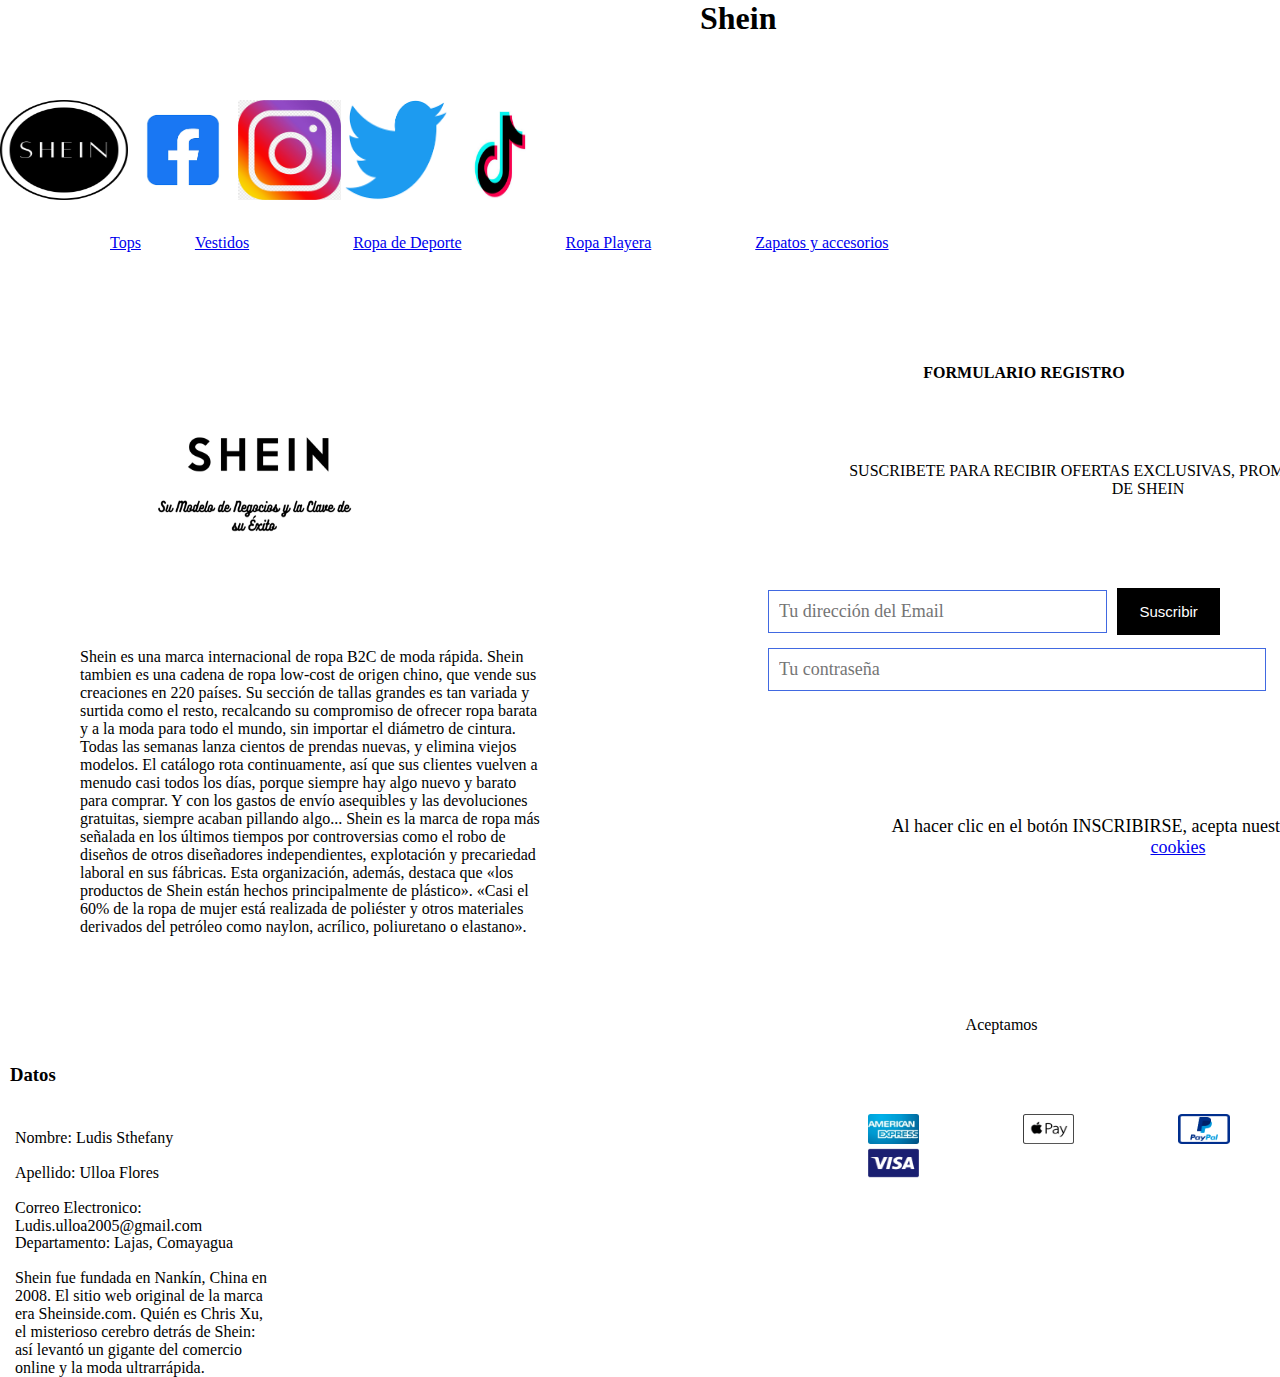
<file: index.html>
<!DOCTYPE html>
<html lang="es">
<head>
    <meta charset="UTF-8">
    <meta http-equiv="X-UA-Compatible" content="IE=edge">
    <meta name="viewport" content="width=device-width, initial-scale=1.0">
    <meta name="description" content="Trabajo de colores de shein">
    <title>Shein</title>
    <link rel="stylesheet" href="Colores.css">
    <link rel="shortcut icon" href="jenny.png" type="image/x-icon">
</head>
<body>
    <h1>Shein</h1>
    <header>
      <img class="she" src="sase.png">
      <img class="pe" src="facebook.png">
      <img class="sa" src="instagram.png">
      <img class="tui" src="tui.png">
      <img class="ti" src="tik tok.jpg">
<br>
    </header>
    <nav class="nav">
      <a class="sa" href="tops.png">Tops</a>
      <a class="se" href="vestidos.png">Vestidos</a>
      <a class="si" href="deporte.png">Ropa de Deporte</a>
      <a class="so" href="ropa playera.png">Ropa Playera</a>
      <a class="su" href="zapaador.png">Zapatos y accesorios</a>
    </nav>
    <main class="main">
    <section class="section">
      <img class="img" src="logoooo.png">
      <p>Shein es una marca internacional de ropa B2C de moda rápida.
        Shein tambien es una cadena de ropa low-cost de origen chino, que vende sus creaciones en 220 países.
        Su sección de tallas grandes es tan variada y surtida como el resto, recalcando su compromiso de ofrecer ropa barata y
         a la moda para todo el mundo, sin importar el diámetro de cintura.
         Todas las semanas lanza cientos de prendas nuevas, y elimina viejos modelos. El catálogo rota continuamente, 
         así que sus clientes vuelven a menudo casi todos los días, porque siempre hay algo nuevo y barato para comprar.
          Y con los gastos de envío asequibles y las devoluciones gratuitas, siempre acaban pillando algo...
          Shein es la marca de ropa más señalada en los últimos tiempos por controversias como el robo de diseños de otros
         diseñadores independientes, explotación y precariedad laboral en sus fábricas.
         Esta organización, además, destaca que «los productos de Shein están hechos principalmente de plástico». «Casi el 
         60% de la ropa de mujer está realizada de poliéster y otros materiales derivados del petróleo como naylon, acrílico,
          poliuretano o elastano».
      </p><br>
    </section>
    <aside class="aside">
      <h4 class="tv">FORMULARIO REGISTRO</h4>
      <p class="ull">SUSCRIBETE PARA RECIBIR OFERTAS EXCLUSIVAS, PROMOCIONES Y NOTICIAS DE SHEIN</p>
      <input class="aside2" type="email" name="correo" id="correo" placeholder="Tu dirección del Email"><input class="jaja" type="submit" value="Suscribir"> 
      <input class="jjj" type="password" name="correo" id="correo" placeholder="Tu contraseña">
      <p class="pv">Al hacer clic en el botón INSCRIBIRSE, acepta nuestra<a href="#">Politica de privacidad y cookies</a></p>
      <p class="jaje">Aceptamos</p>
      <img class="lilo" src="amer.png">
      <img class="lilo" src="paypay.png">
      <img class="lilo" src="pay.png">
      <img class="lilo" src="visa.png">
    </aside></main>
    <footer>
      <h3>Datos</h3>
      <p class="da">Nombre: Ludis Sthefany</p>
      <p class="da">Apellido: Ulloa Flores</p>
      <p class="da">Correo Electronico: Ludis.ulloa2005@gmail.com</p>
      <p class="da">Departamento: Lajas, Comayagua</p>
      <p class="da">Shein fue fundada en Nankín, China en 2008. El sitio web original de la marca era Sheinside.com.
        Quién es Chris Xu, el misterioso cerebro detrás de Shein: así levantó un gigante del comercio 
        online y la moda ultrarrápida.</p>
    </footer>
  
</body>
</html>
</file>
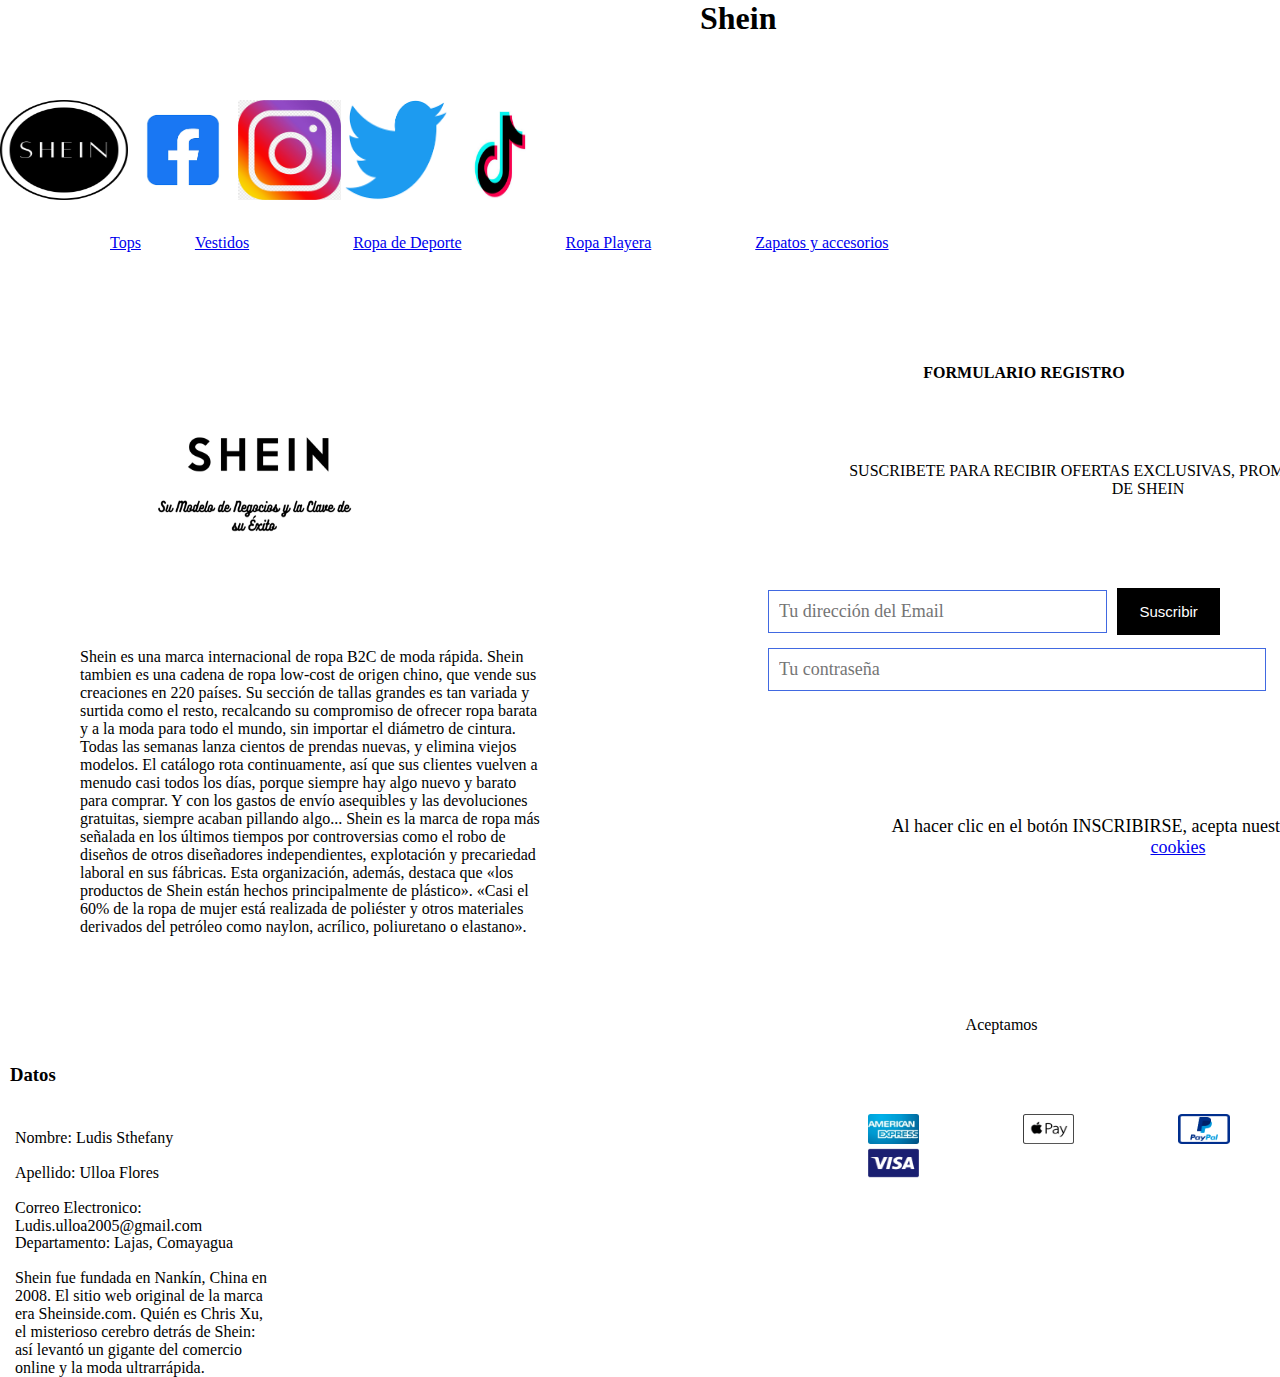
<file: Shein.html>
<!DOCTYPE html>
<html lang="es">
<head>
    <meta charset="UTF-8">
    <meta http-equiv="X-UA-Compatible" content="IE=edge">
    <meta name="viewport" content="width=device-width, initial-scale=1.0">
    <meta name="description" content="Trabajo de colores de shein">
    <title>Shein</title>
    <link rel="stylesheet" href="Colores.css">
    <link rel="shortcut icon" href="jenny.png" type="image/x-icon">
</head>
<body>
    <h1>Shein</h1>
    <header>
      <img class="she" src="sase.png">
      <img class="pe" src="facebook.png">
      <img class="sa" src="instagram.png">
      <img class="tui" src="tui.png">
      <img class="ti" src="tik tok.jpg">
<br>
    </header>
    <nav class="nav">
      <a class="sa" href="tops.png">Tops</a>
      <a class="se" href="vestidos.png">Vestidos</a>
      <a class="si" href="deporte.png">Ropa de Deporte</a>
      <a class="so" href="ropa playera.png">Ropa Playera</a>
      <a class="su" href="zapaador.png">Zapatos y accesorios</a>
    </nav>
    <main class="main">
    <section class="section">
      <img class="img" src="logoooo.png">
      <p>Shein es una marca internacional de ropa B2C de moda rápida.
        Shein tambien es una cadena de ropa low-cost de origen chino, que vende sus creaciones en 220 países.
        Su sección de tallas grandes es tan variada y surtida como el resto, recalcando su compromiso de ofrecer ropa barata y
         a la moda para todo el mundo, sin importar el diámetro de cintura.
         Todas las semanas lanza cientos de prendas nuevas, y elimina viejos modelos. El catálogo rota continuamente, 
         así que sus clientes vuelven a menudo casi todos los días, porque siempre hay algo nuevo y barato para comprar.
          Y con los gastos de envío asequibles y las devoluciones gratuitas, siempre acaban pillando algo...
          Shein es la marca de ropa más señalada en los últimos tiempos por controversias como el robo de diseños de otros
         diseñadores independientes, explotación y precariedad laboral en sus fábricas.
         Esta organización, además, destaca que «los productos de Shein están hechos principalmente de plástico». «Casi el 
         60% de la ropa de mujer está realizada de poliéster y otros materiales derivados del petróleo como naylon, acrílico,
          poliuretano o elastano».
      </p><br>
    </section>
    <aside class="aside">
      <h4 class="tv">FORMULARIO REGISTRO</h4>
      <p class="ull">SUSCRIBETE PARA RECIBIR OFERTAS EXCLUSIVAS, PROMOCIONES Y NOTICIAS DE SHEIN</p>
      <input class="aside2" type="email" name="correo" id="correo" placeholder="Tu dirección del Email"><input class="jaja" type="submit" value="Suscribir"> 
      <input class="jjj" type="password" name="correo" id="correo" placeholder="Tu contraseña">
      <p class="pv">Al hacer clic en el botón INSCRIBIRSE, acepta nuestra<a href="#">Politica de privacidad y cookies</a></p>
      <p class="jaje">Aceptamos</p>
      <img class="lilo" src="amer.png">
      <img class="lilo" src="paypay.png">
      <img class="lilo" src="pay.png">
      <img class="lilo" src="visa.png">
    </aside></main>
    <footer>
      <h3>Datos</h3>
      <p class="da">Nombre: Ludis Sthefany</p>
      <p class="da">Apellido: Ulloa Flores</p>
      <p class="da">Correo Electronico: Ludis.ulloa2005@gmail.com</p>
      <p class="da">Departamento: Lajas, Comayagua</p>
      <p class="da">Shein fue fundada en Nankín, China en 2008. El sitio web original de la marca era Sheinside.com.
        Quién es Chris Xu, el misterioso cerebro detrás de Shein: así levantó un gigante del comercio 
        online y la moda ultrarrápida.</p>
    </footer>
  
</body>
</html>
</file>
<file: Colores.css>
*{
    margin: 0;
}
h1{
  color: black;
  margin-left: 700px;
  width: 20%;
height: 100px;
font-family: 'algerian';
}
.she{
background: white;
width: 10%;
height: 100px; 
}
.pe{
  width: 8%;
height: 100px;
}
.sa{
  width: 8%;
height: 100px;
}
.tui{
  width: 8%;
  height: 100px;
}
.ti{
  width: 8%;
  height: 100px;
}

.nav{
  background: white;
  width: 100%;
height: 100px;
margin-left: 80px;
padding: 30px;
}

.sa{ 
  margin-left: 100;
}
.se{
  margin-left: 100;
  margin: 50px;
}
.si{
  margin-left: 100;
  margin: 50px;
}
.so{
  margin-left: 100;
  margin: 50px;
}
.su{
  margin-left: 100;
  margin: 50px;
}
.main{
  background: white;
  width: 100%;
height: calc(100vh - 200px);
display: flex;
justify-content: center;
align-items: center;
}
.img{
  width: 40%;
  height: 200px;
  margin-left: 100px;
}
p{
  background: white;
  color: black;
  padding: 30px;
  width: 60%;
  margin: 50px;
}
.section{
  background: white;
  width: 70%;
height: 100%;
}
.aside{
  background: white;
  width: 40%;
height: 100%;
}
.tv{
  text-align: center;
}
.ull{
  text-align: center;
  padding: 30px;
  width: 600px;
  margin: 50px;
}
.aside2{
  width: 62%;
  background: white;
  padding: 10px;
  margin-bottom: 15px;
  border: 1px solid royalblue;
  font-family: 'algerian'; /*para la forma de la letra*/
  font-size: 18px;
  color: black;
}
.jjj{
  width: 93%;
  background: white;
  padding: 10px;
  margin-bottom: 15px;
  border: 1px solid royalblue;
  font-family: 'algerian'; /*para la forma de la letra*/
  font-size: 18px;
  color: black; 
}
.pv{
  height: 40px;
  text-align: center;
  font-size: 18px;
  padding: 80px;
  width: 600px;
  margin: 30px;
}
.jaja{
  width: 20%;
  background-color: black;
  padding: 15px;
  border: 40px;
  color: white;
  margin: 10px;
  font-size: 15px;
}
.jaje{
  text-align: center;
  font-family: 'calibri';
}
.lilo{
  width: 10%;
  height: 30px;
  margin-left: 100px;
}
.footer{
  background: white;
  width: 200%;
height: 500px;
padding: 20px;
}
h3{
  color: black;
  margin-left: 10px;
  width: 10%;
height: 50px;
font-family: 'calibri'; 
}
.da{
  width: 20%;
  height: 10px;
  margin: 5px;
  padding: 10px;
}
</file>
